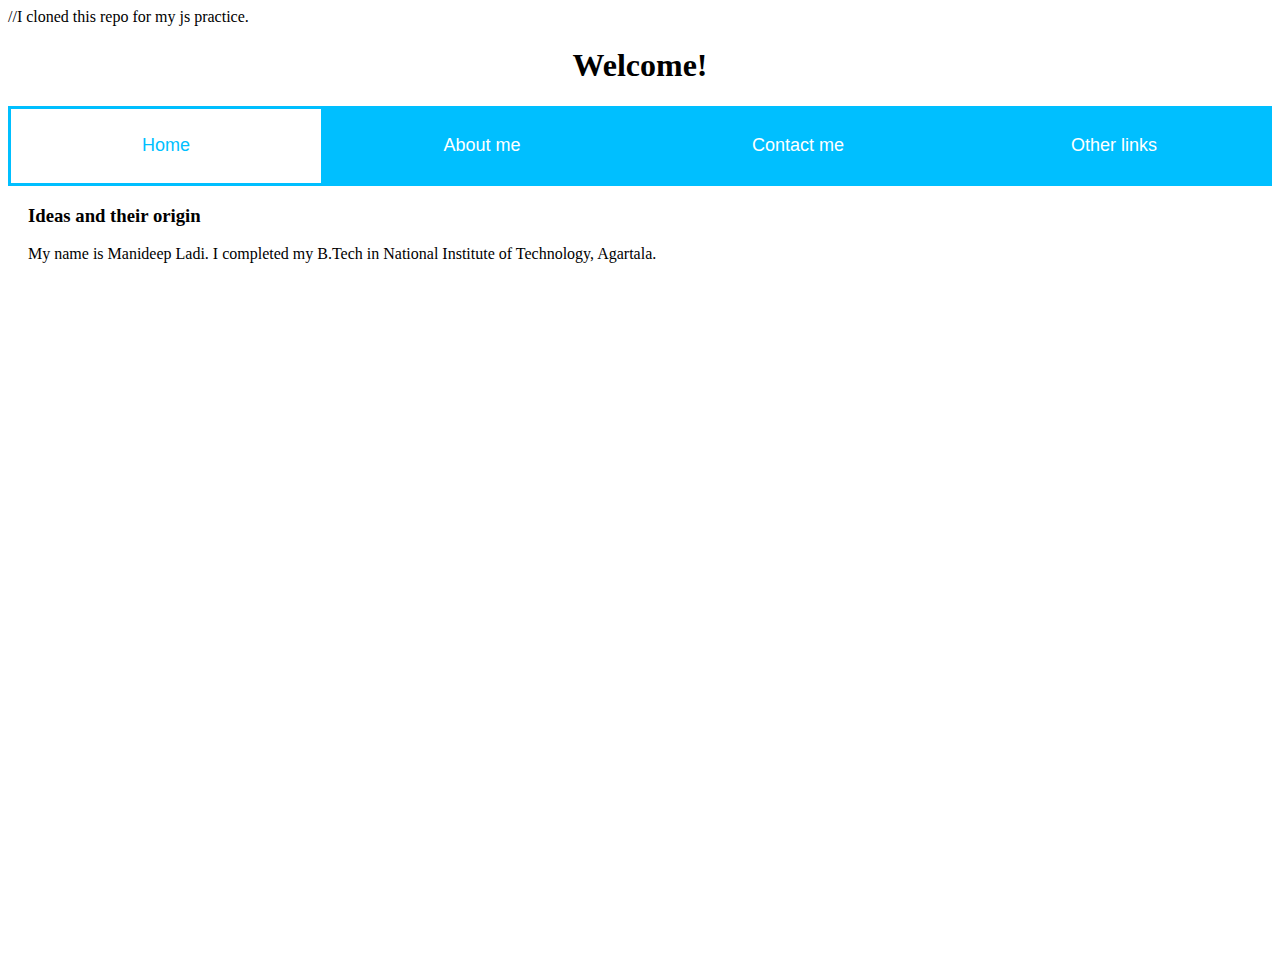
<file: index.html>
<!DOCTYPE HTML>
<html>
//I cloned this repo for my js practice.
<head>
    <title>
        My Home Page
    </title>
    <meta name="viewport" content="width=device-width, initial-scale=1">
    <link rel="stylesheet" type="text/css" href="style.css">
    <script type="text/javascript" src="horizantalTabs.js"></script>
</head>

<body>
    <h1>
        Welcome!
    </h1>
    <button class="tablink" onclick="openPage('home',this)" id="defaultOpen">Home</button>
    <button class="tablink" onclick="openPage('about_me',this)">About me</button>
    <button class="tablink" onclick="openPage('contact_me',this)">Contact me  </button>
    <button class="tablink" onclick="openPage('gallery',this)">Other links</button>
    <!-- create tab content-->
    <div id="home" class="tabcontent">
        <h3>Ideas and their origin</h3>
        <!--        <img src="./manideep.png">-->
        <p> My name is Manideep Ladi. I completed my B.Tech in National Institute of Technology, Agartala.</p>
    </div>
    <div id="about_me" class="tabcontent">
        <h3>About me</h3>
        <h4>Introduction</h4>
        <p class="indentation"><img src="manideep.png" id="aboutMeImg"> Myself <strong>Manideep Ladi </strong> currently working in <strong>Zemoso Technologies</strong> as Software engineer.</p>
        <h4>Technical Abilites & Skills</h4>
        <p>
            <ul>
                <li>Working knowledge of Java, Html, Css, Javascript, C, C++, Python, Sql.</li>
                <li>Working knowledge of different repositories like Github,BitBucket,Svn.</li>
                <li>Through understanding of subjects like DataStructure, Operating Systems, Computer Architecture.</li>
                <li>Also had good theoritical knowledge on DataScience.</li>

            </ul>
        </p>
        <h4>Professional Experience</h4>
        <p class="indentation"> I worked in <strong>ADP Pvt LTD</strong> as Java developer for 25 months. In ADP I was part of architect team for HR & Payroll product called Enterprise.
            <h5 class="indentation1em">Key Accomplishments</h5>
            <p>
                <ul>
                    <li>Designed, implemented and integrated fraud prevention feature in the product to provide 2-factor Authentication service to the clients.</li>
                    <li>Analyzed and implemented SingleCore project for multiple versions of product to make product versionless which helps us in maintaining and developing new features.</li>
                    <li>Debugging and fixing several production defects.</li>
                </ul>
            </p>
        </p>
        <h4>Personal details</h4>
        <p></p>
    </div>
    <div id="contact_me" class="tabcontent">
        <h3>Fill the form to get in touch with me!</h3>
        <div class="container">
            <form action="https://formsubmit.co/3c59de90fa61504515d96cc831b3f69b" method="POST">
                <input type="hidden" name="_next" value="https://manideepladi.github.io/thanks.html">
                <label for="fname">First Name</label>
                <input type="text" id="fname" name="firstname" placeholder="Your name.." required>

                <label for="lname">Last Name</label>
                <input type="text" id="lname" name="lastname" placeholder="Your last name..">

                <label for="whatsappNo">Whatsapp Number</label>
                <input type="text" id="whatsappNo" name="whatsappNo" placeholder="Will ping you there" required>
                <label for="email">Email</label>
                <input type="text" id="email" name="emailAddress" placeholder="Your email details" required>

                <label for="message">Message</label>
                <textarea id="message" name="message" placeholder="Write something.." style="height:200px"></textarea>

                <input type="submit" value="Submit">
            </form>
        </div>
    </div>
    <div id="gallery" class="tabcontent">
        <h1>My Gallery</h1>
        <p></p>
        <div class="row">
            <div class="column">
                <img src="manideep.png">
                <img src="manideep.png">
            </div>
            <div class="column">
                <img src="manideep.png">
                <img src="manideep.png">
            </div>
            <div class="column">
                <img src="manideep.png">
            </div>
        </div>
    </div>
    <script>
        document.getElementById("defaultOpen").click();
    </script>
</body>

</html>
</file>
<file: style.css>
*{
    box-sizing: border-box;
}
html{
    height: 100%;
    margin:0 auto;
}
h1{
    width:100%;
    text-align: center;

}
.tablink{
    background-color:deepskyblue;
    color:white;
    float:left;
    border:none;
    border-color: deepskyblue;
    outline:none !important;
    cursor:pointer;
    padding: 14px 16px;
    font-size: 18px;
    width:25%;
    height:80px;

}
/*.tablink:hover{*/
/*        background-color: skyblue;*/
/*}*/
.tablink:active{
    background-color: white;
    color:deepskyblue;
    outline:none;

}
button.active {
    background-color: white;
    outline:none;
    color:deepskyblue;
   border:2px solid deepskyblue;
}

.tabcontent{
    color:black;
    padding:80px 20px;
    height:860px;
    display:none;
    background-color: white;
    background-size:contain;
    background-repeat: repeat;
    opacity:1;

}
.indentation{
    text-indent:2em;
}
.indentation1em{
    text-indent: 1em;
}
#aboutMeImg{
    float:right;
    width:300px;
    height:200px;
}
input[type=text], select, textarea {
    width: 100%;
    padding: 12px;
    border: 1px solid #ccc;
    border-radius: 4px;
    box-sizing: border-box;
    margin-top: 6px;
    margin-bottom: 16px;
    resize: vertical;
}

input[type=submit] {
    background-color: deepskyblue;
    color: white;
    padding: 12px 20px;
    border: none;
    border-radius: 4px;
    cursor: pointer;
}

input[type=submit]:hover {
    background-color: deepskyblue;
}

.container {
    border-radius: 5px;
    background-color: #f2f2f2;
    padding: 20px;
}
/*#home{*/
/*    background-color: yellow;*/
/*}*/
/*#about_me{*/
/*    background-color: red;*/
/*}*/
/*#contact_me{*/
/*    background-color: greenyellow;*/
/*}*/
/*#gallery{*/
/*    background-color: aqua;*/
/*}*/
.row {
    display: flex;
    flex-wrap: wrap;
    padding: 0 4px;
}

/* Create four equal columns that sits next to each other */
.column {
    flex: 25%;
    max-width: 25%;
    padding: 0 4px;
}

.column img {
    margin-top: 8px;
    vertical-align: middle;
    width: 100%;
}

/* Responsive layout - makes a two column-layout instead of four columns */
@media screen and (max-width: 800px) {
    .column {
        flex: 50%;
        max-width: 50%;
    }
}

/* Responsive layout - makes the two columns stack on top of each other instead of next to each other */
@media screen and (max-width: 600px) {
    .column {
        flex: 100%;
        max-width: 100%;
    }
}
</file>
